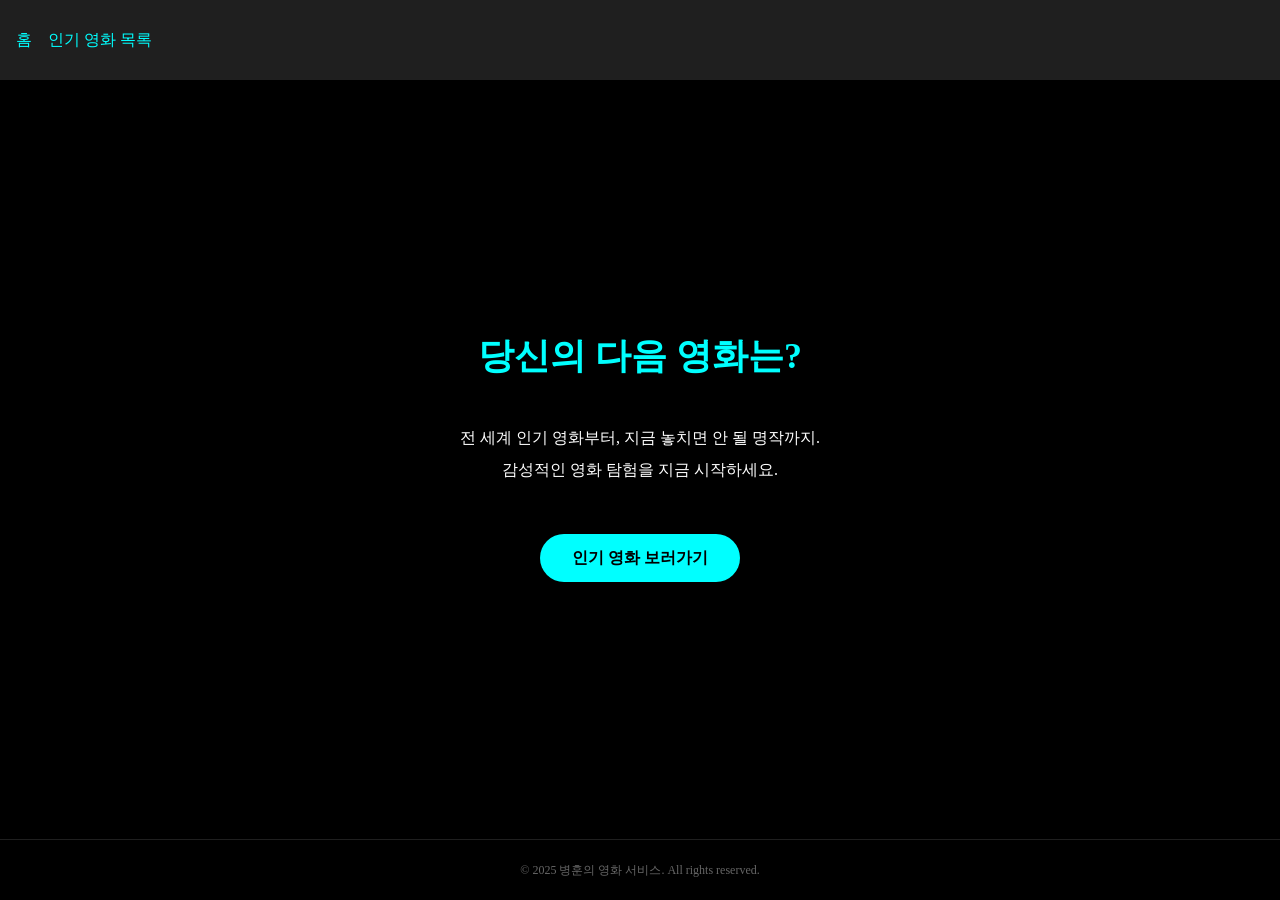
<file: pages/index.html>
<!doctype html>
<html lang="ko">
    <head>
        <meta charset="UTF-8" />
        <meta name="viewport" content="width=device-width, initial-scale=1.0" />
        <title>홈</title>
        <link rel="stylesheet" href="../styles/reset.css" />
        <link rel="stylesheet" href="../styles/index.css" />
        <link rel="stylesheet" href="../styles/global.css" />
    </head>
    <body>
        <header>
            <nav>
                <a href="/">홈</a>
                <a href="/movie">인기 영화 목록</a>
            </nav>
        </header>
        <main>
            <h1>당신의 다음 영화는?</h1>
            <div>
                <h2>전 세계 인기 영화부터, 지금 놓치면 안 될 명작까지.</h2>
                <h2>감성적인 영화 탐험을 지금 시작하세요.</h2>
            </div>
            <a href="/movie">인기 영화 보러가기</a>
        </main>
        <footer>
            <p>© 2025 병훈의 영화 서비스. All rights reserved.</p>
        </footer>
    </body>
</html>
</file>
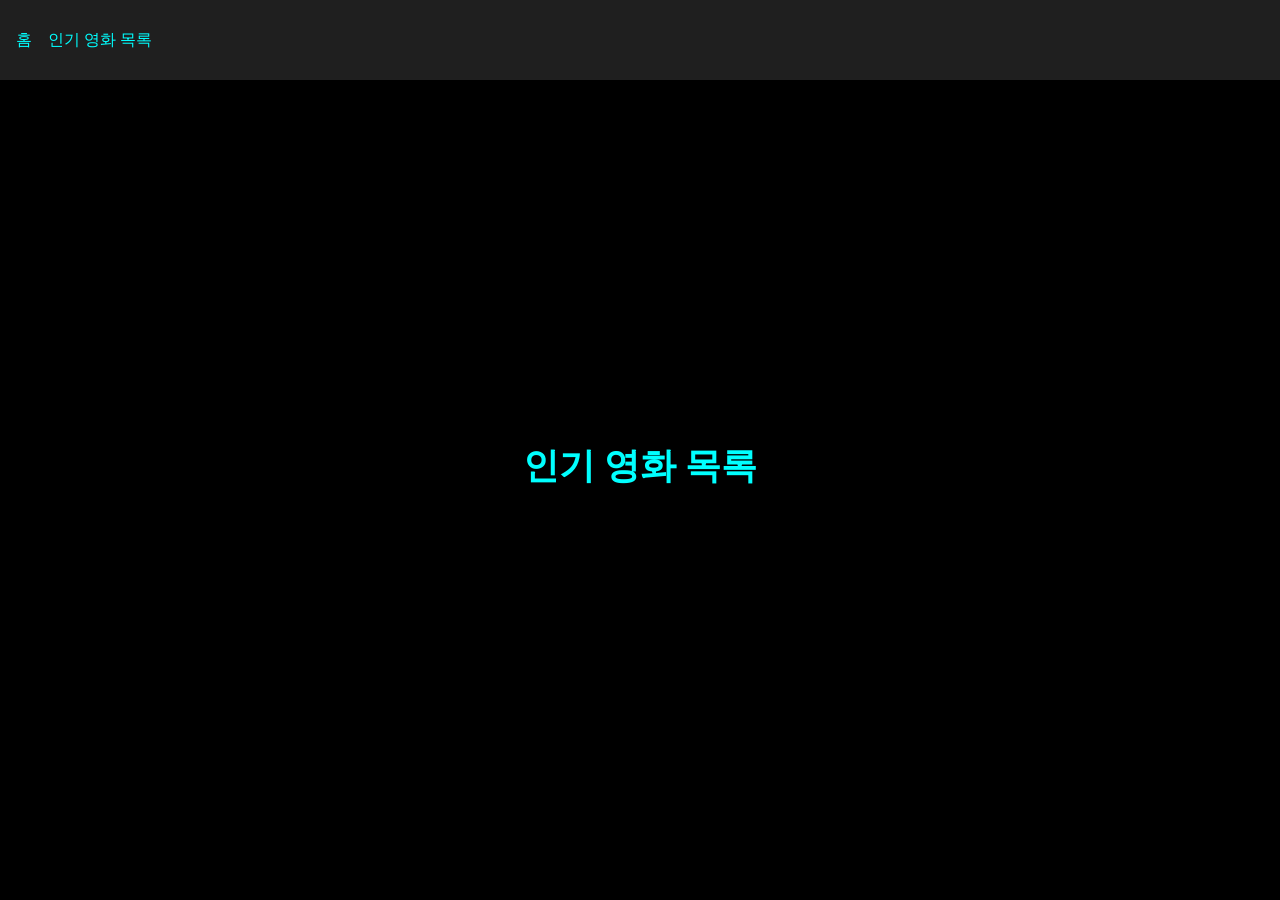
<file: pages/movie.html>
<!doctype html>
<html lang="ko">
    <head>
        <meta charset="UTF-8" />
        <meta name="viewport" content="width=device-width, initial-scale=1.0" />
        <title>영화추천</title>
        <link rel="stylesheet" href="../styles/reset.css" />
        <link rel="stylesheet" href="../styles/global.css" />
        <link rel="stylesheet" href="../styles/movie.css" />
        <script src="../js/movie.js" defer></script>
    </head>
    <body>
        <header>
            <nav>
                <a href="/">홈</a>
                <a href="/movie">인기 영화 목록</a>
            </nav>
        </header>
        <main>
            <h1>인기 영화 목록</h1>
            <article></article>
        </main>
    </body>
</html>
</file>
<file: styles/index.css>
h2 {
    font-size: 1rem;
    font-weight: 500;
}
main a {
    background-color: cyan;
    color: black;
    padding-right: 2rem;
    padding-left: 2rem;
    padding-top: 1rem;
    padding-bottom: 1rem;
    border-radius: 2rem;
    font-weight: 700;
    text-decoration: none;
}
footer {
    display: flex;
    justify-content: center;
    align-items: center;
    height: 60px;
    background-color: #000000;
    border-top: 1px solid #1f1f1f;
}

footer p {
    font-size: 0.75rem;
    color: #666666;
    font-weight: 400;
}

div h2 {
    padding: 0.5rem;
}
</file>
<file: styles/global.css>
/* global */
header {
    display: flex;
    height: 80px;
    align-items: center;
    color: cyan;
    background-color: #1f1f1f;
    width: 100%;
}
body {
    background-color: black;
    color: white;
    min-height: 100vh;
    display: flex;
    flex-direction: column;
}
main {
    padding: 2rem;
    display: flex;
    flex-direction: column;
    align-items: center;
    justify-content: center;
    gap: 3rem;
    text-align: center;
    flex-grow: 1;
}
nav {
    display: flex;
    gap: 1rem;
    padding-left: 1rem;
}
nav a {
    text-decoration: none;
    color: cyan;
}
h1 {
    font-size: 2.25rem;
    font-weight: 900;
    color: cyan;
}
</file>
<file: styles/movie.css>
article {
    display: grid;
    grid-template-columns: repeat(auto-fit, minmax(min(100%, 12rem), 1fr));
    gap: 1.5rem;
    max-width: 1400px;
    width: 100%;
    padding: 0 1.5rem;
    box-sizing: border-box;
    margin: 0 auto;
}

.movie-card {
    position: relative;
    width: 100%;
    aspect-ratio: 2 / 3;
    border-radius: 1rem;
    background-color: #333;
    overflow: hidden;
    box-shadow: 0 4px 8px rgba(0, 0, 0, 0.2);
    transition:
        transform 0.3s ease,
        box-shadow 0.3s ease;
}

.movie-card:hover {
    transform: scale(1.05);
    box-shadow: 0 8px 20px rgba(0, 0, 0, 0.4);
    cursor: pointer;
}

.movie-card img {
    width: 100%;
    height: 100%;
    object-fit: cover;
    display: block;
}

.overlay {
    position: absolute;
    top: 0;
    left: 0;
    width: 100%;
    height: 100%;
    background-color: rgba(0, 0, 0, 0.75);
    display: flex;
    flex-direction: column;
    justify-content: center;
    align-items: center;
    padding: 1.5rem;
    box-sizing: border-box;
    opacity: 0;
    transition: opacity 0.3s ease;
    text-align: center;
}

.movie-card:hover .overlay {
    opacity: 1;
}

.overlay h3 {
    color: #00ffff;
    font-size: 1.2rem;
    font-weight: bold;
    margin-bottom: 1rem;
    word-break: keep-all;
    line-height: 1.4;
}

.overlay p {
    color: #ffffff;
    font-size: 0.9rem;
    margin-bottom: 0.4rem;
}
</file>
